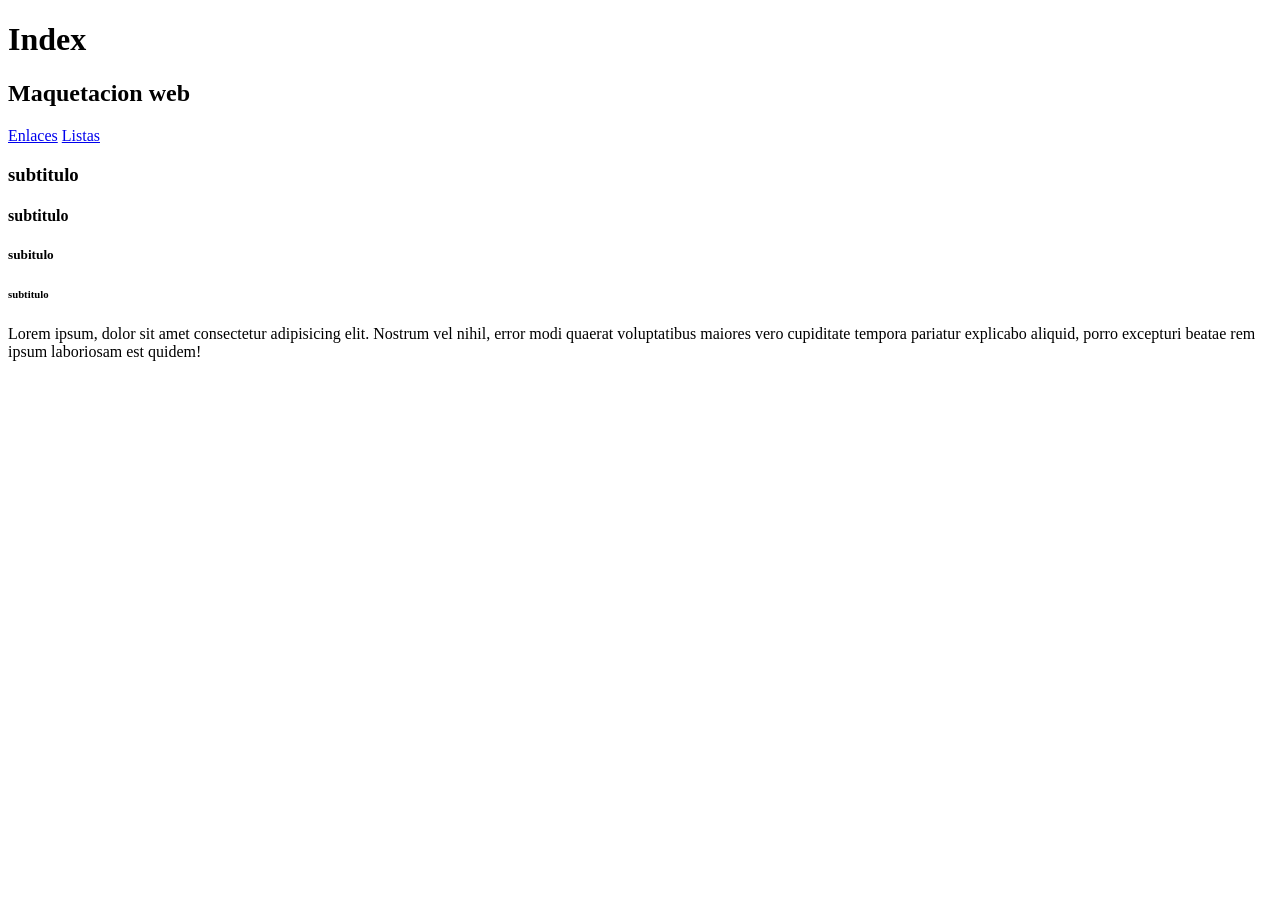
<file: src/index.html>
<!DOCTYPE html>
<html lang="en">
<head>
    <meta charset="UTF-8">
    <meta name="viewport" content="width=device-width, initial-scale=1.0">
    <title>Page</title>
</head>
<body>
    
    
    <h1>Index</h1>
    <h2>Maquetacion web</h2>
    <a href="enlaces.html">Enlaces</a>
    <a href="listas.html">Listas</a>
   
    <h3>subtitulo</h3>
    <h4>subtitulo</h4>
    <h5>subitulo</h5>
    <h6>subtitulo</h6>
    <p>
        Lorem ipsum, dolor sit amet consectetur adipisicing elit. Nostrum vel nihil, error modi quaerat voluptatibus maiores vero cupiditate tempora pariatur explicabo aliquid, porro excepturi beatae rem ipsum laboriosam est quidem!
    </p>
    
</body>
</html>
</file>
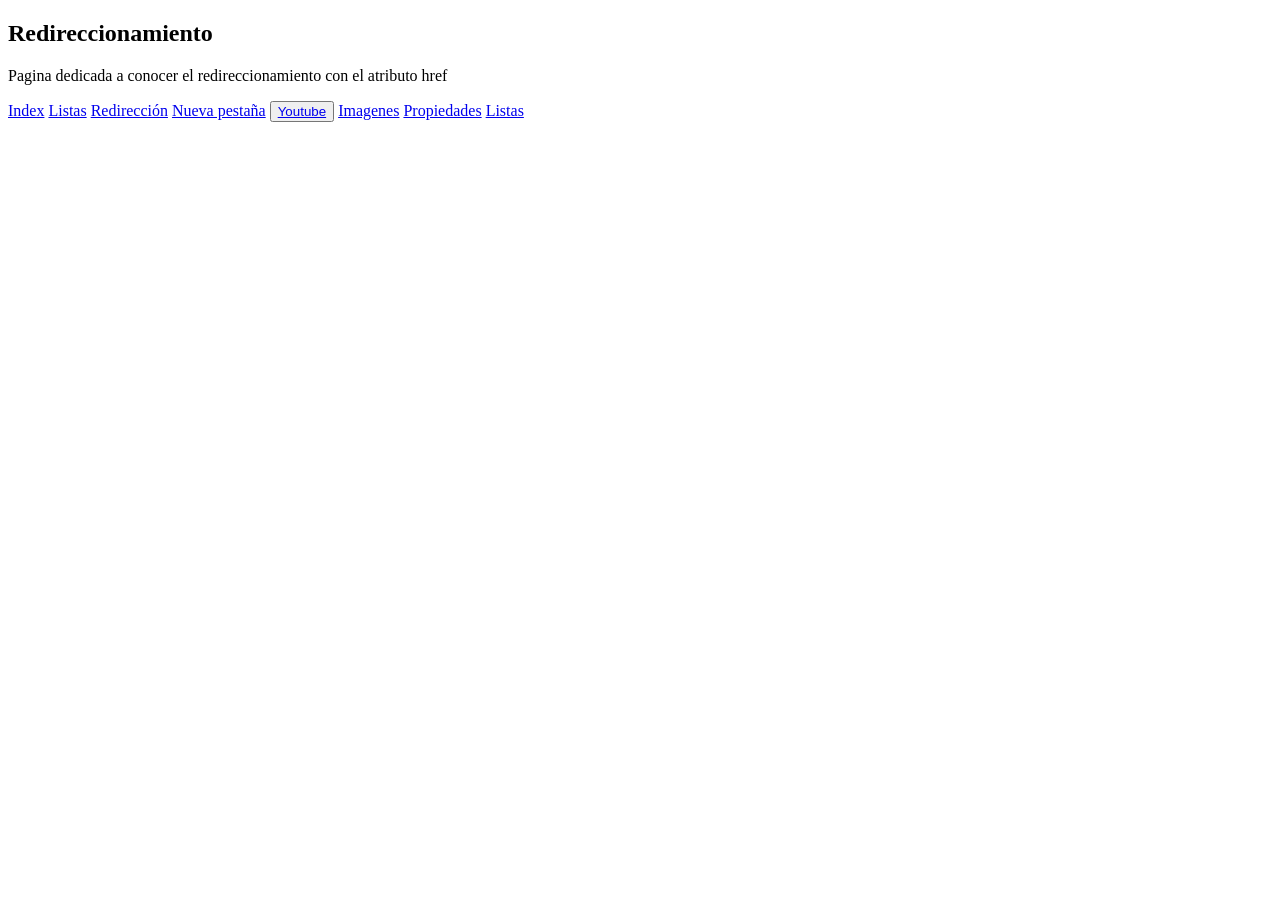
<file: src/enlaces.html>
<!DOCTYPE html>
<html lang="en">
<head>
    <meta charset="UTF-8">
    <meta name="viewport" content="width=device-width, initial-scale=1.0">
    <title>Document</title>
</head>
<body>

    <h2>Redireccionamiento</h2>

    <p>Pagina dedicada a conocer el redireccionamiento con el atributo href</p>
    <a href="index.html" title="index"> Index</a>
    <a href="listas.html" title=" listas">Listas</a>
    <a href="https://youtube.com">Redirección</a>
    
    <a href="enlaces2.html" target="_blank" title="Nueva pestaña">Nueva pestaña</a>

    <button>
        <a href="//youtube.com">Youtube</a>
    </button>
    <a href="img.html">Imagenes</a>
    <a href="propiedades.html">Propiedades</a>
    <a href="listas.html">Listas</a>
</body>
</html>
</file>
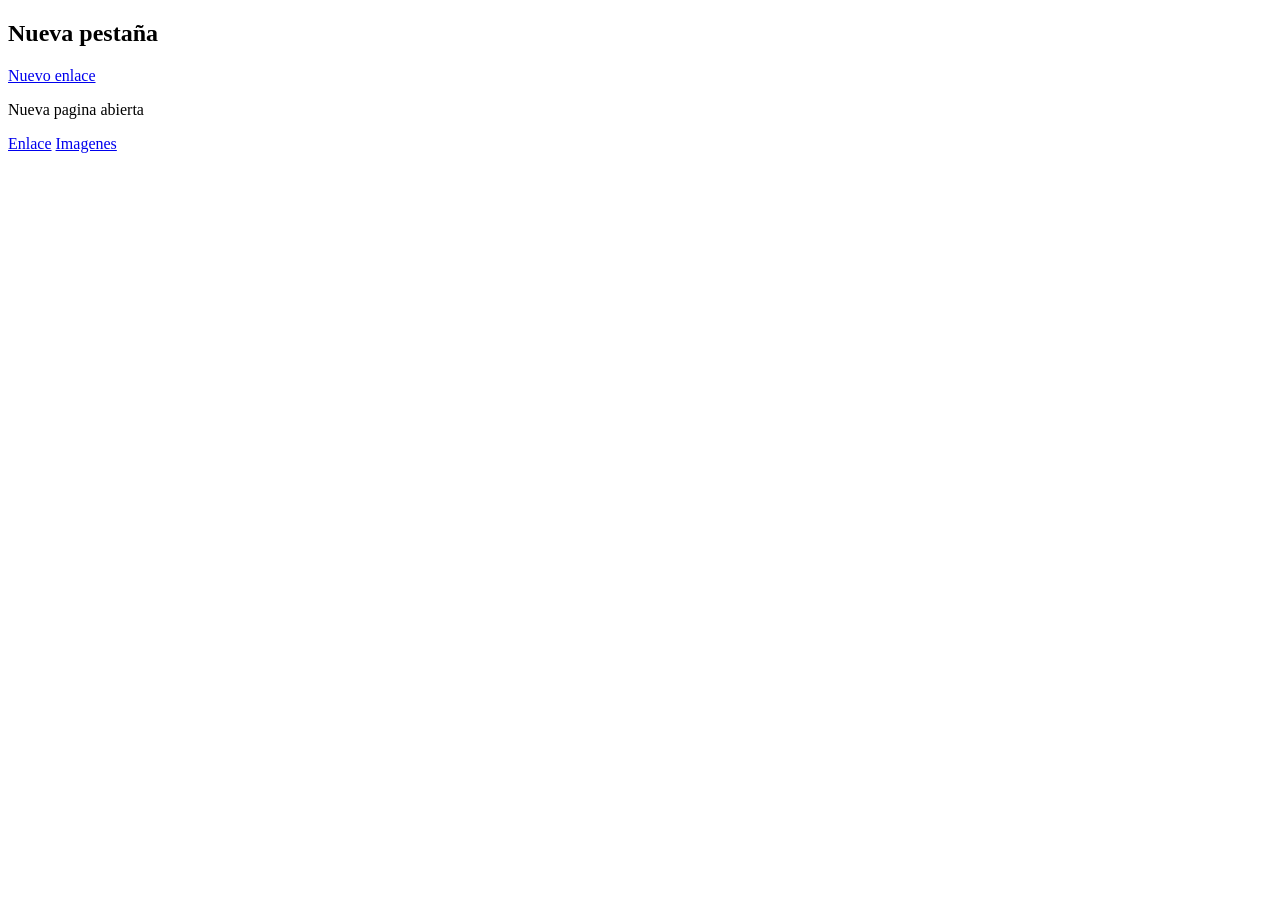
<file: src/enlaces2.html>
<!DOCTYPE html>
<html lang="en">
<head>
    <meta charset="UTF-8">
    <meta name="viewport" content="width=device-width, initial-scale=1.0">
    <title>Enlaces</title>
</head>
<body>
    <h2>Nueva pestaña</h2>
    <a href="https://youtube.com">Nuevo enlace</a>
    <p>Nueva pagina abierta</p>
    <a href="enlaces.html">Enlace</a>
    <a href="img.html">Imagenes</a>
</body>
</html>
</file>
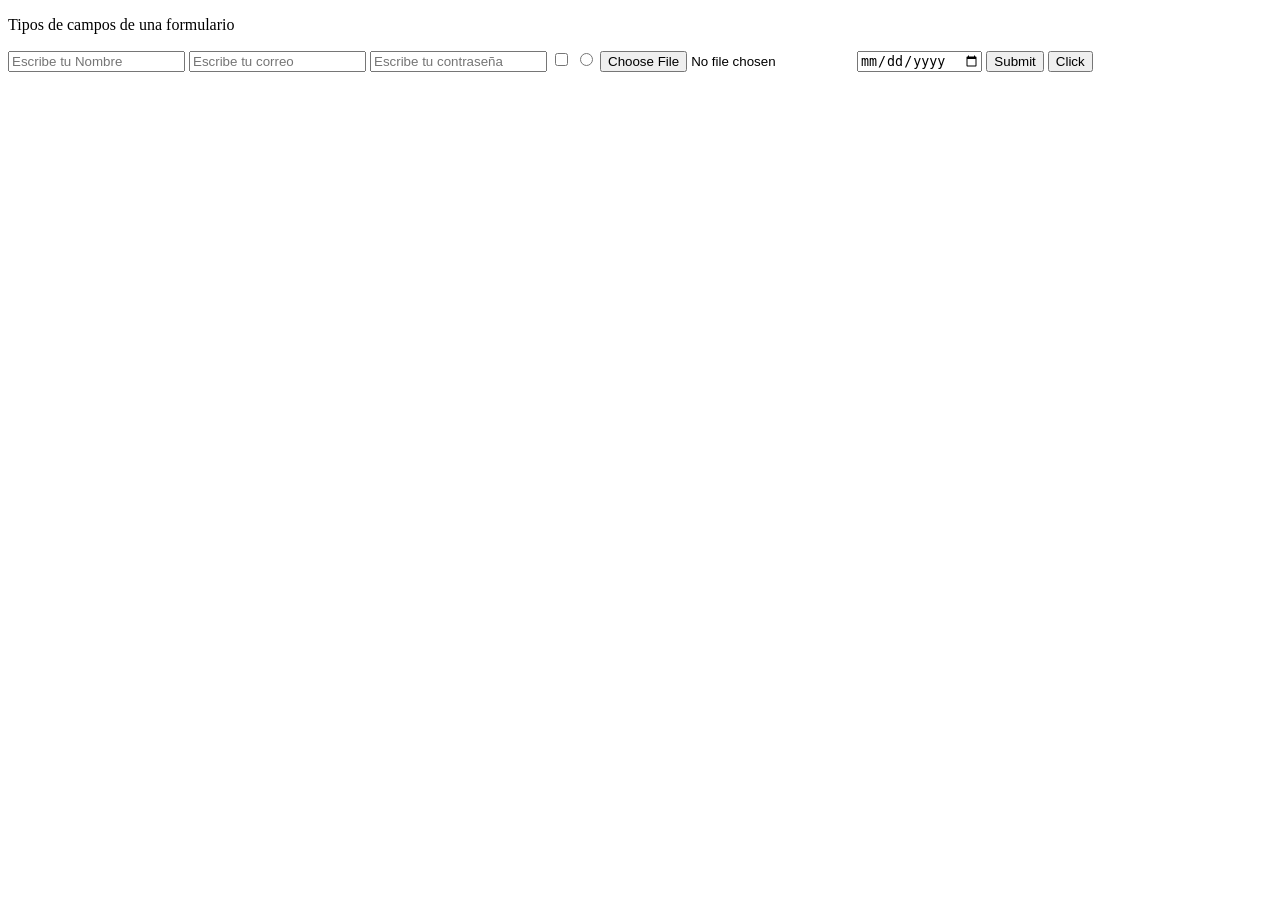
<file: src/forms.html>
<!DOCTYPE html>
<html lang="en">
<head>
    <meta charset="UTF-8">
    <meta name="viewport" content="width=device-width, initial-scale=1.0">
    <title>Formularios</title>
</head>
<body>
    <p>Tipos de campos de una formulario</p>
    <form>
    
        <input type="text" required placeholder="Escribe tu Nombre">
        <input type="email" required placeholder="Escribe tu correo">
        <input type="password" required placeholder="Escribe tu contraseña">
        <input type="checkbox">
        <input type="radio">
        <input type="file">
        <input type="date" >
        <input type="submit">
        <input type="button" value="Click">

    </form>
</body>
</html>
</file>
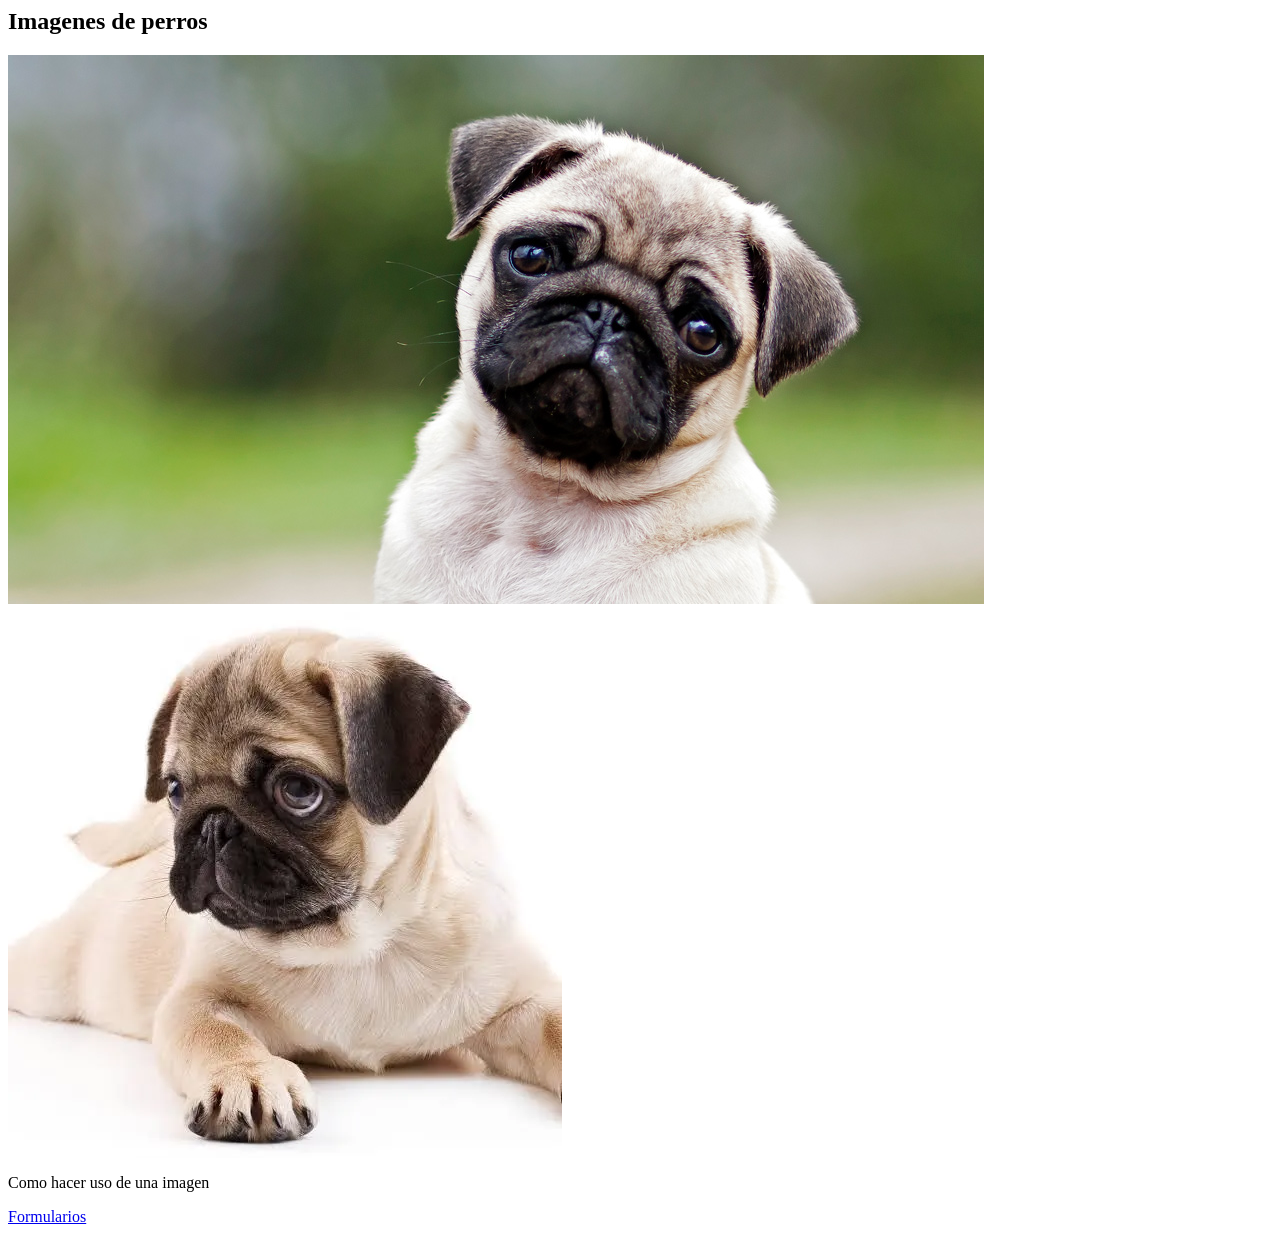
<file: src/img.html>
<html>
    <head>
        <title>imagenes</title>
    </head>
    <body>

        <h2>Imagenes de perros </h2>

        <a href="enlaces.html"></a>
        <img src="/img/perro1.jpg" alt="perro" >
        <img src="/img/images.webp" alt="perro2">

        <p>Como hacer uso de una imagen</p>

        <a href="forms.html">Formularios</a>
    </body>
</html>
</file>
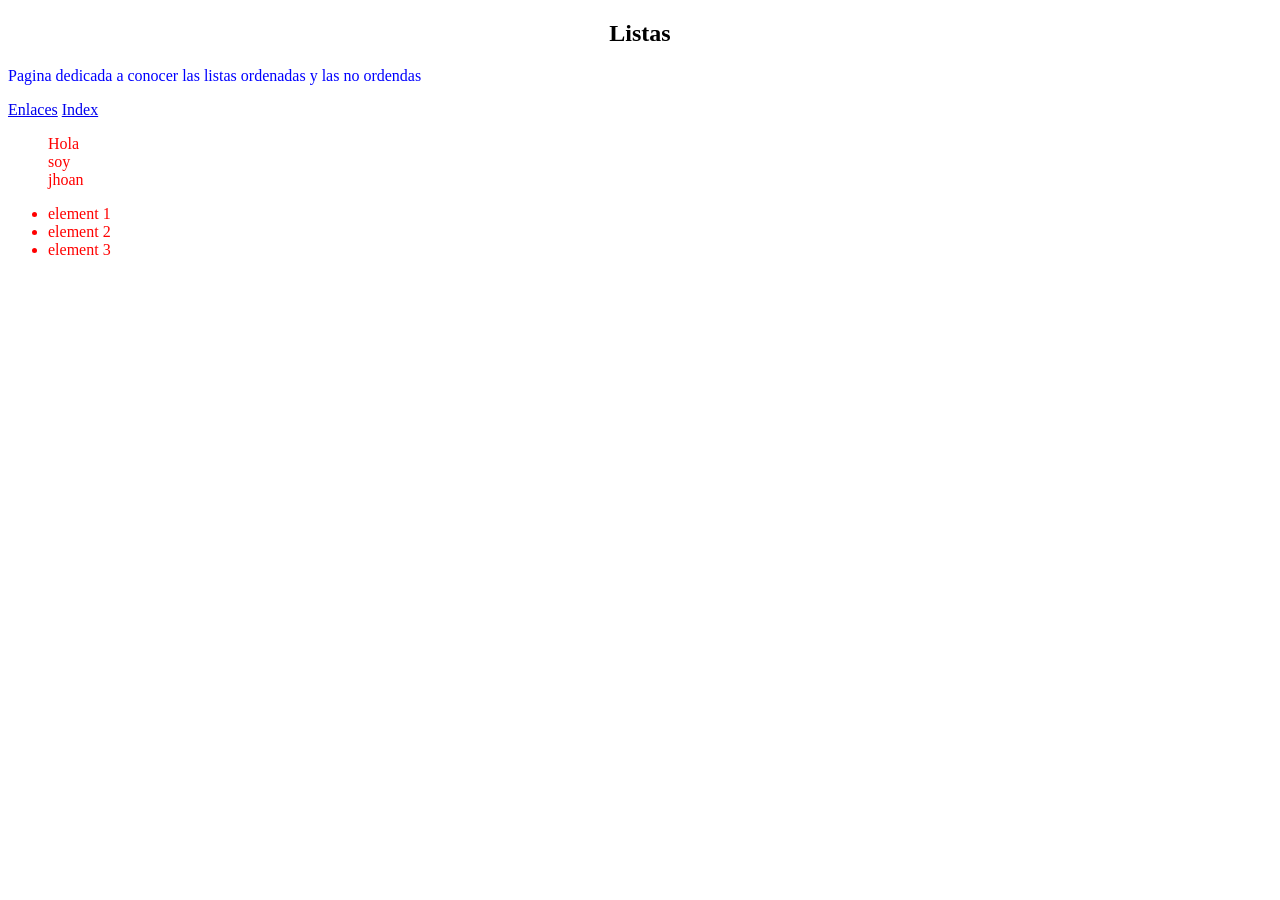
<file: src/listas.html>
<!DOCTYPE html>
<html lang="en">
<head>
    <meta charset="UTF-8">
    <meta name="viewport" content="width=device-width, initial-scale=1.0">
    <title>Listas</title>
    <link rel="stylesheet" href="/styles/styles.css">
</head>
<body>
    <h2>Listas</h2>

    <p> Pagina dedicada a conocer las listas ordenadas y las no ordendas</p>
    <a href="enlaces.html">Enlaces</a>
    <a href="index.html">Index</a>
  
    <ol > 
        <li >Hola</li>
        <li>soy</li>
        <li>jhoan</li>
    </ol>

    <ul>
        <li>element 1</li>
        <li>element 2</li>
        <li>element 3</li>
    </ul>
</body>
</html>
</file>
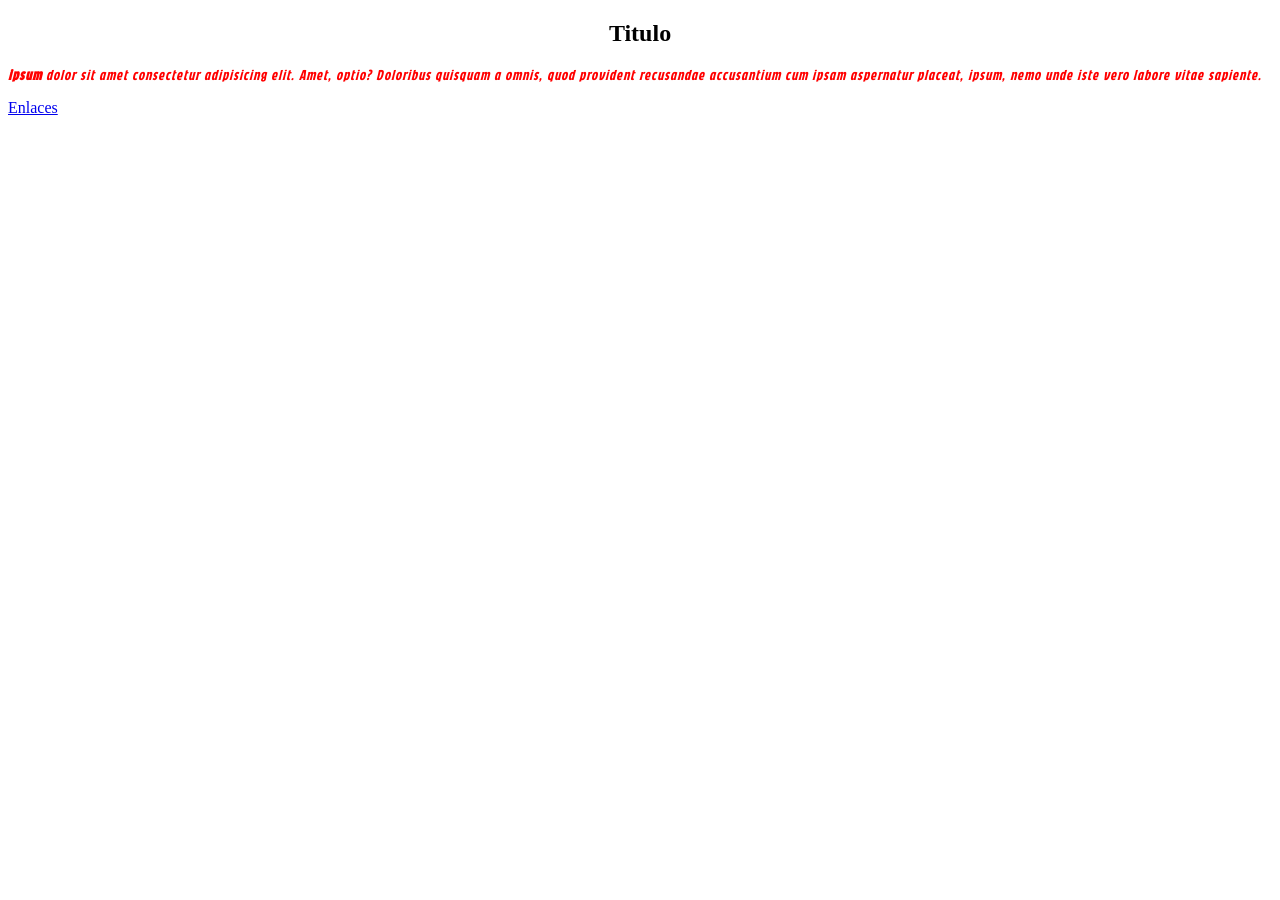
<file: src/propiedades.html>
<!DOCTYPE html>
<html lang="en">
<head>
    <meta charset="UTF-8">
    <meta name="viewport" content="width=device-width, initial-scale=1.0">
    <title>Document</title>
    <link rel="stylesheet" href="/styles/styles.css">
    <link rel="stylesheet" href="/styles/fonts.css">
</head>
<body>
    <h2>Titulo</h2>
    <p class="text-description">
        <strong>ipsum</strong> dolor sit amet consectetur adipisicing elit. Amet, optio? Doloribus quisquam a omnis, quod provident recusandae accusantium cum ipsam aspernatur placeat, ipsum, nemo unde iste vero labore vitae sapiente.
    </p>
    <a href="enlaces.html">Enlaces</a>
</body>
</html>
</file>
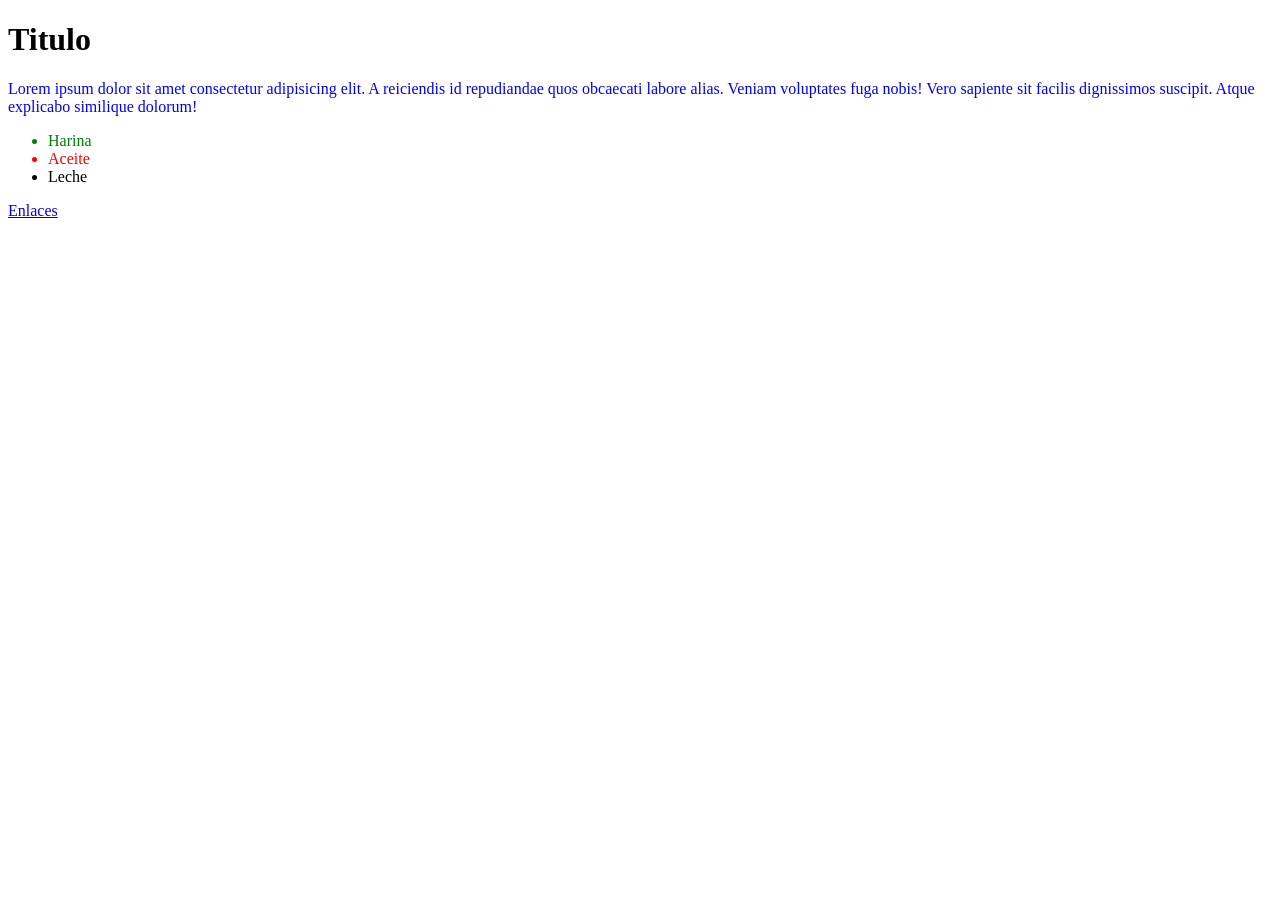
<file: src/selectores.html>
<!DOCTYPE html>
<html lang="en">
<head>
    <meta charset="UTF-8">
    <meta name="viewport" content="width=device-width, initial-scale=1.0">
    <title>Selectores</title>
    <link rel="stylesheet" href="/styles/styles.css">
</head>
<body>
    <h1>Titulo</h1>
    <p >
        Lorem ipsum dolor sit amet consectetur adipisicing elit. A reiciendis id repudiandae quos obcaecati labore alias. Veniam voluptates fuga nobis! Vero sapiente sit facilis dignissimos suscipit. Atque explicabo similique dolorum!
    </p>
    <ul>
        <li class="missing-item">Harina</li>
        <li>Aceite</li>
        <li id="product-item">Leche</li>
    </ul>
    <a href="enlaces.html">Enlaces</a>
</body>
</html>
</file>
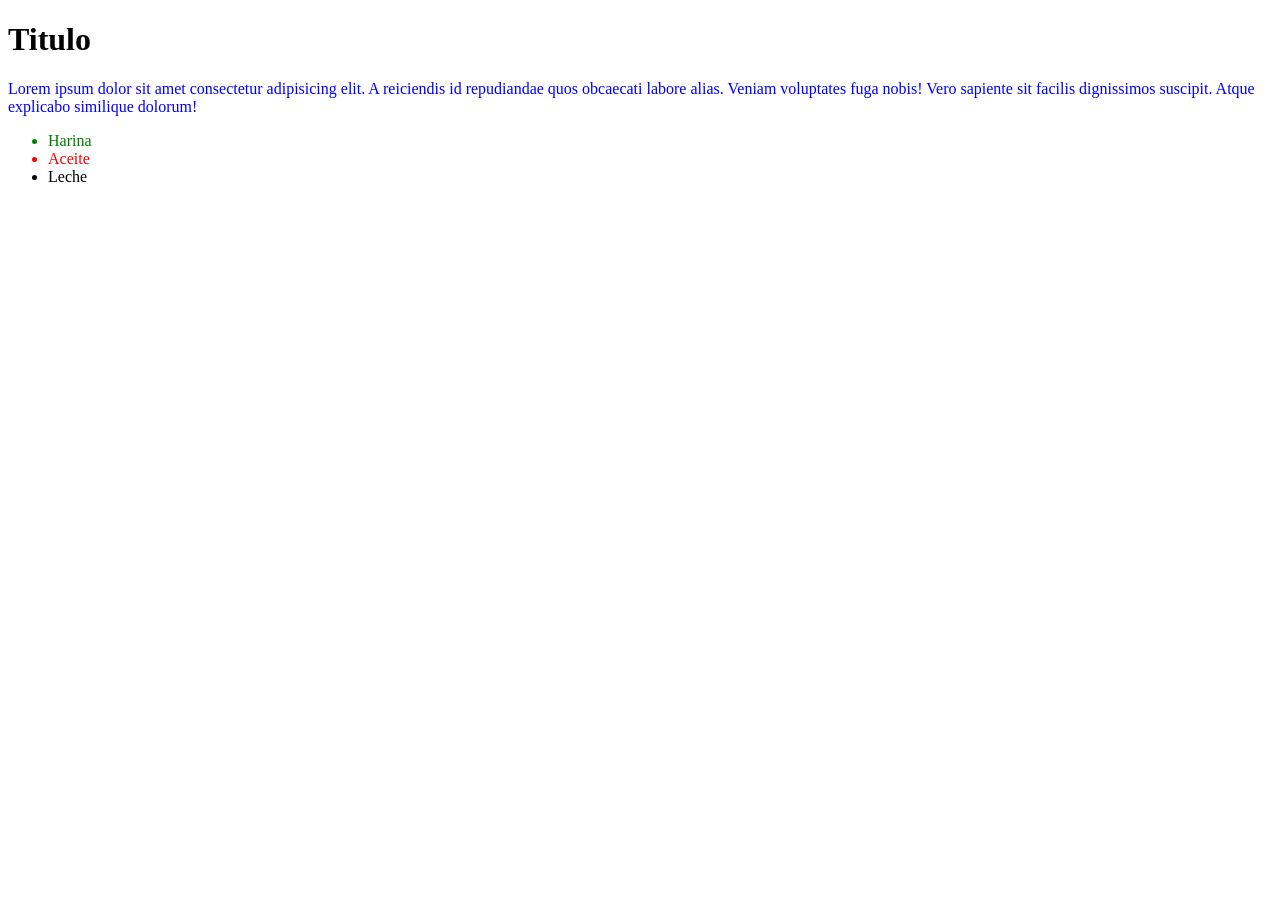
<file: src/tipografia.html>
<!DOCTYPE html>
<html lang="en">
<head>
    <meta charset="UTF-8">
    <meta name="viewport" content="width=device-width, initial-scale=1.0">
    <title>Enlazando html y css</title>
    <link rel="stylesheet" href="/styles/styles.css">
</head>
<body>
    <h1>Titulo</h1>
    <p >
        Lorem ipsum dolor sit amet consectetur adipisicing elit. A reiciendis id repudiandae quos obcaecati labore alias. Veniam voluptates fuga nobis! Vero sapiente sit facilis dignissimos suscipit. Atque explicabo similique dolorum!
    </p>
    <ul>
        <li class="missing-item">Harina</li>
        <li>Aceite</li>
        <li id="product-item">Leche</li>
    </ul>
</body>
</html>
</file>
<file: styles/styles.css>
ol{
    list-style: none;
}

p{
    color: blue;
}

li{
    color: red;
}

.missing-item{
 color: green;
}

#product-item{
color: black;
}

.text-description{
    color: red;
    font-family: Caacupeone;
    font-size: 16px;
    font-style:italic;
    text-align:justify;
    line-height: 1;
    letter-spacing: 1px; 
}

h2{
    text-align:center;
}
</file>
<file: styles/fonts.css>
@font-face {
    font-family: Caacupeone;
    src: url(../fonts/CaacupeOne-Regular.ttf) format("truetype");
    font-weight: 300;
}
</file>
